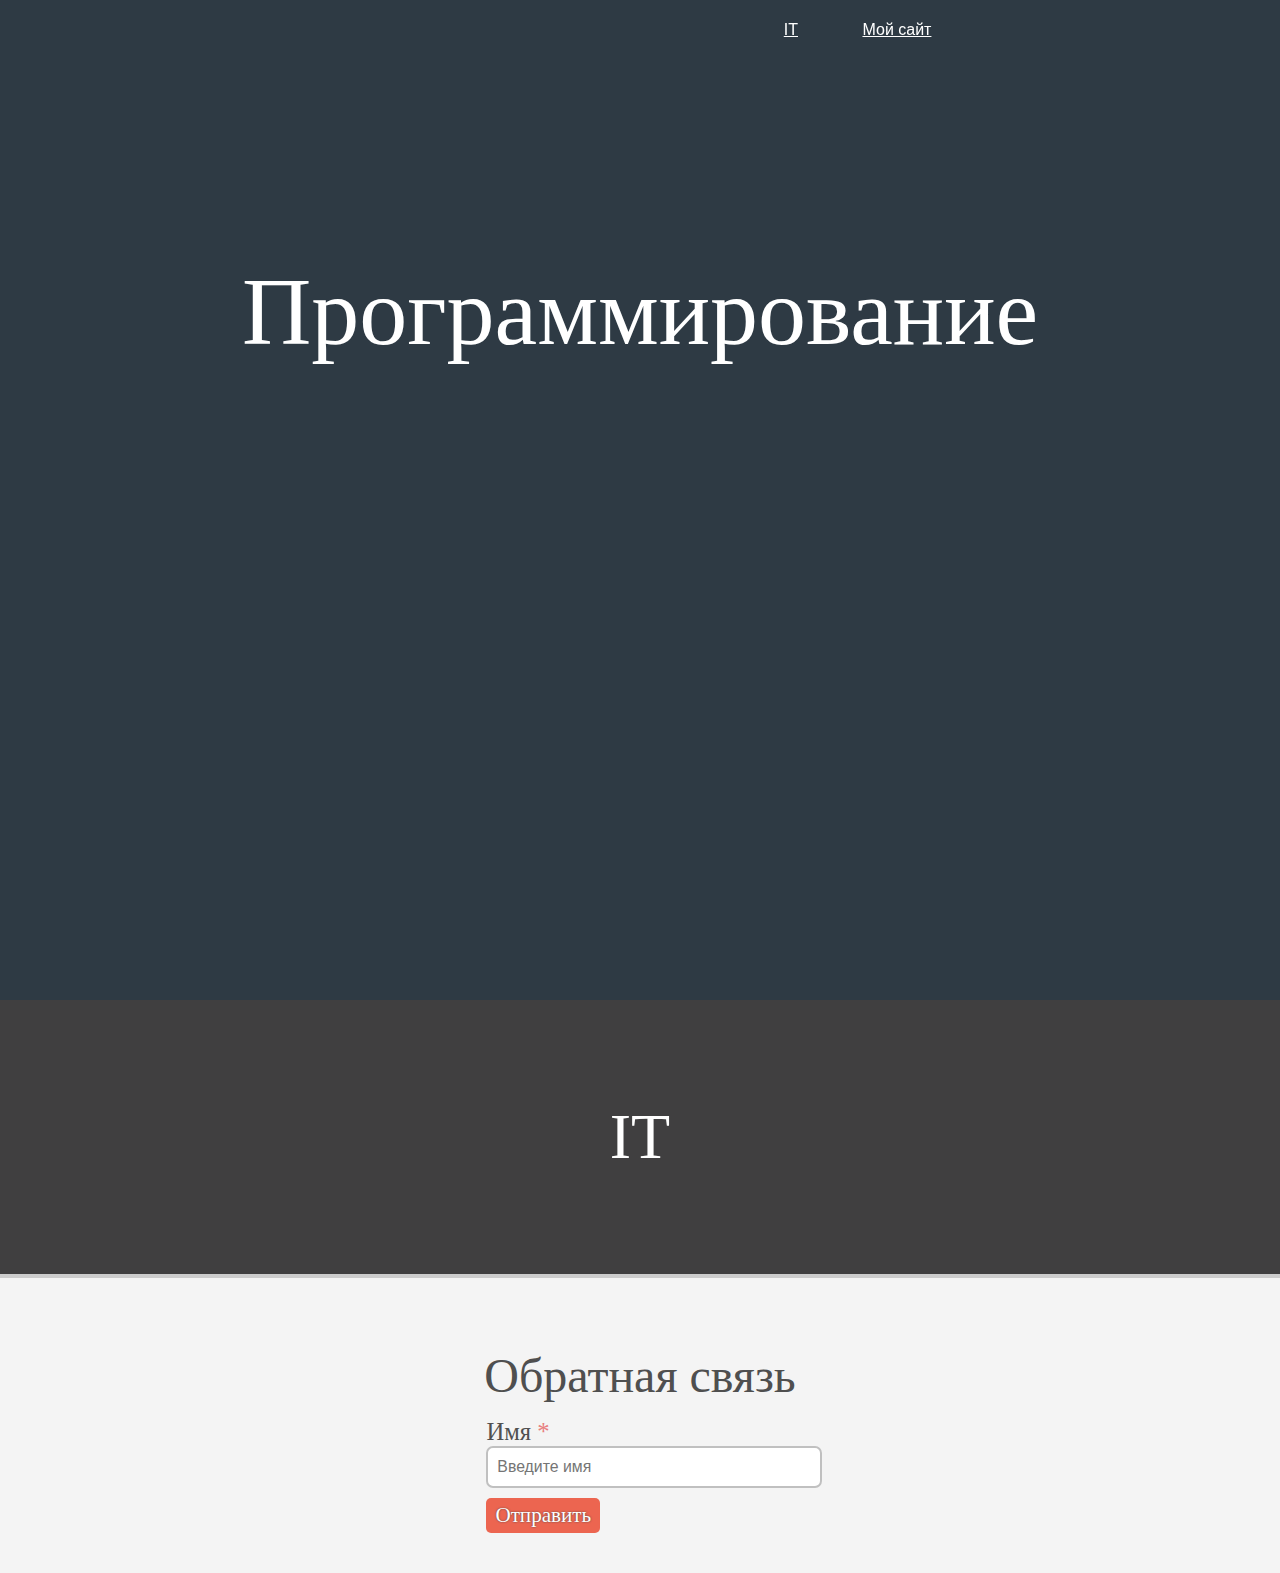
<file: index.html>
<!DOCTYPE html>
<html lang="en">
<head>
    <meta charset="UTF-8">
    <meta name="viewport" content="width=device-width, initial-scale=1.0">
    <title>prostoi sait</title>
</head>
<head>
    <link rel="stylesheet" href="css/sty.css">
</head>
<body>
    <header>
      <div id="logo" onclick="slowScroll('#top')">
      </div>
      <div id="about">
        <a href="index5.html" title="IT" onclick="slowScroll('#main')">IT</a>
        <a href="index5.html" onclick="slowScroll('#overview')" title="Мой сайт">Мой сайт</a>
      </div>
    </header>
    <div id="top">
      <h1>Программирование</h1>
    </div>
    <div id="overview">
      <h2>IT</h2>

    </div>
  
    <div id="contacts">
      <center><h5>Обратная связь</h5></center>
      <form id="form_input">
        <label for="name">Имя <span>*</span></label><br>
        <input type="text" placeholder="Введите имя" name="name" id="name"><br>
              <div id="mess_send" class="btn">Отправить</div>
      </form>
    </div>
</file>
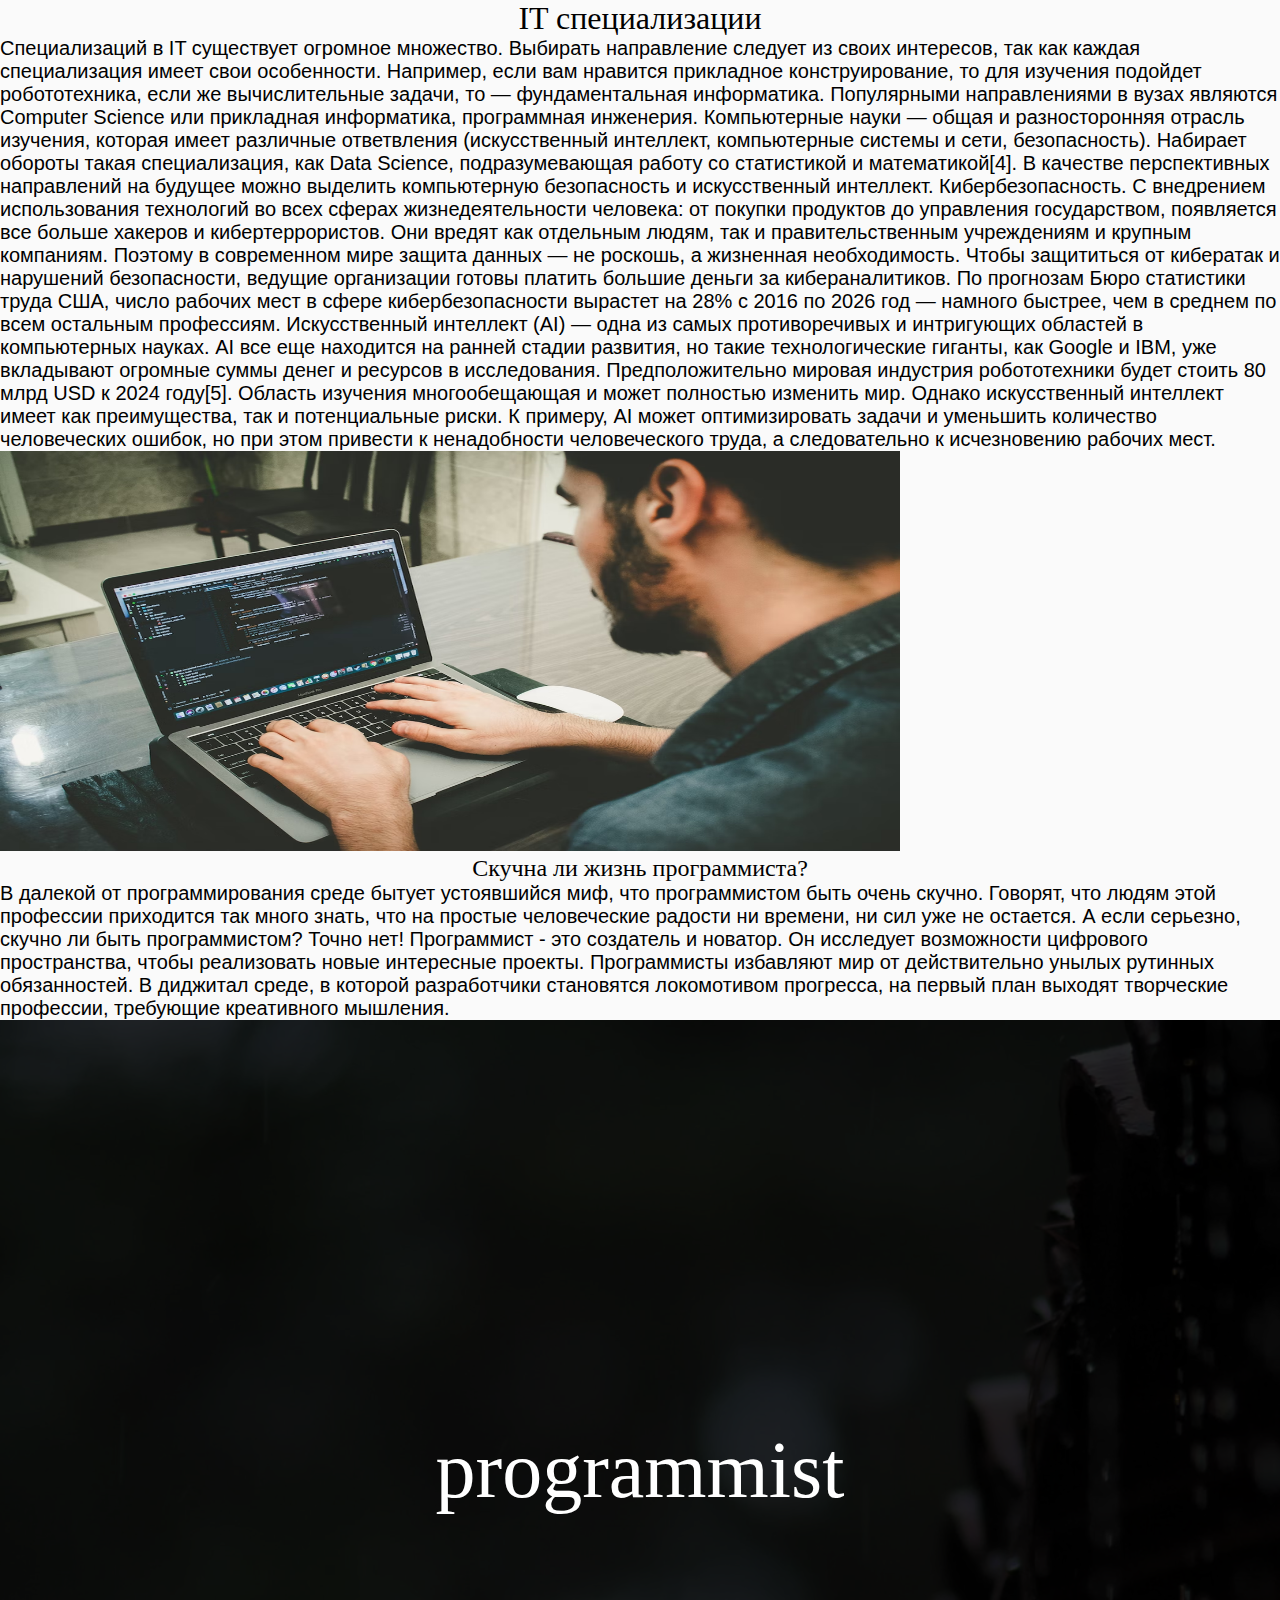
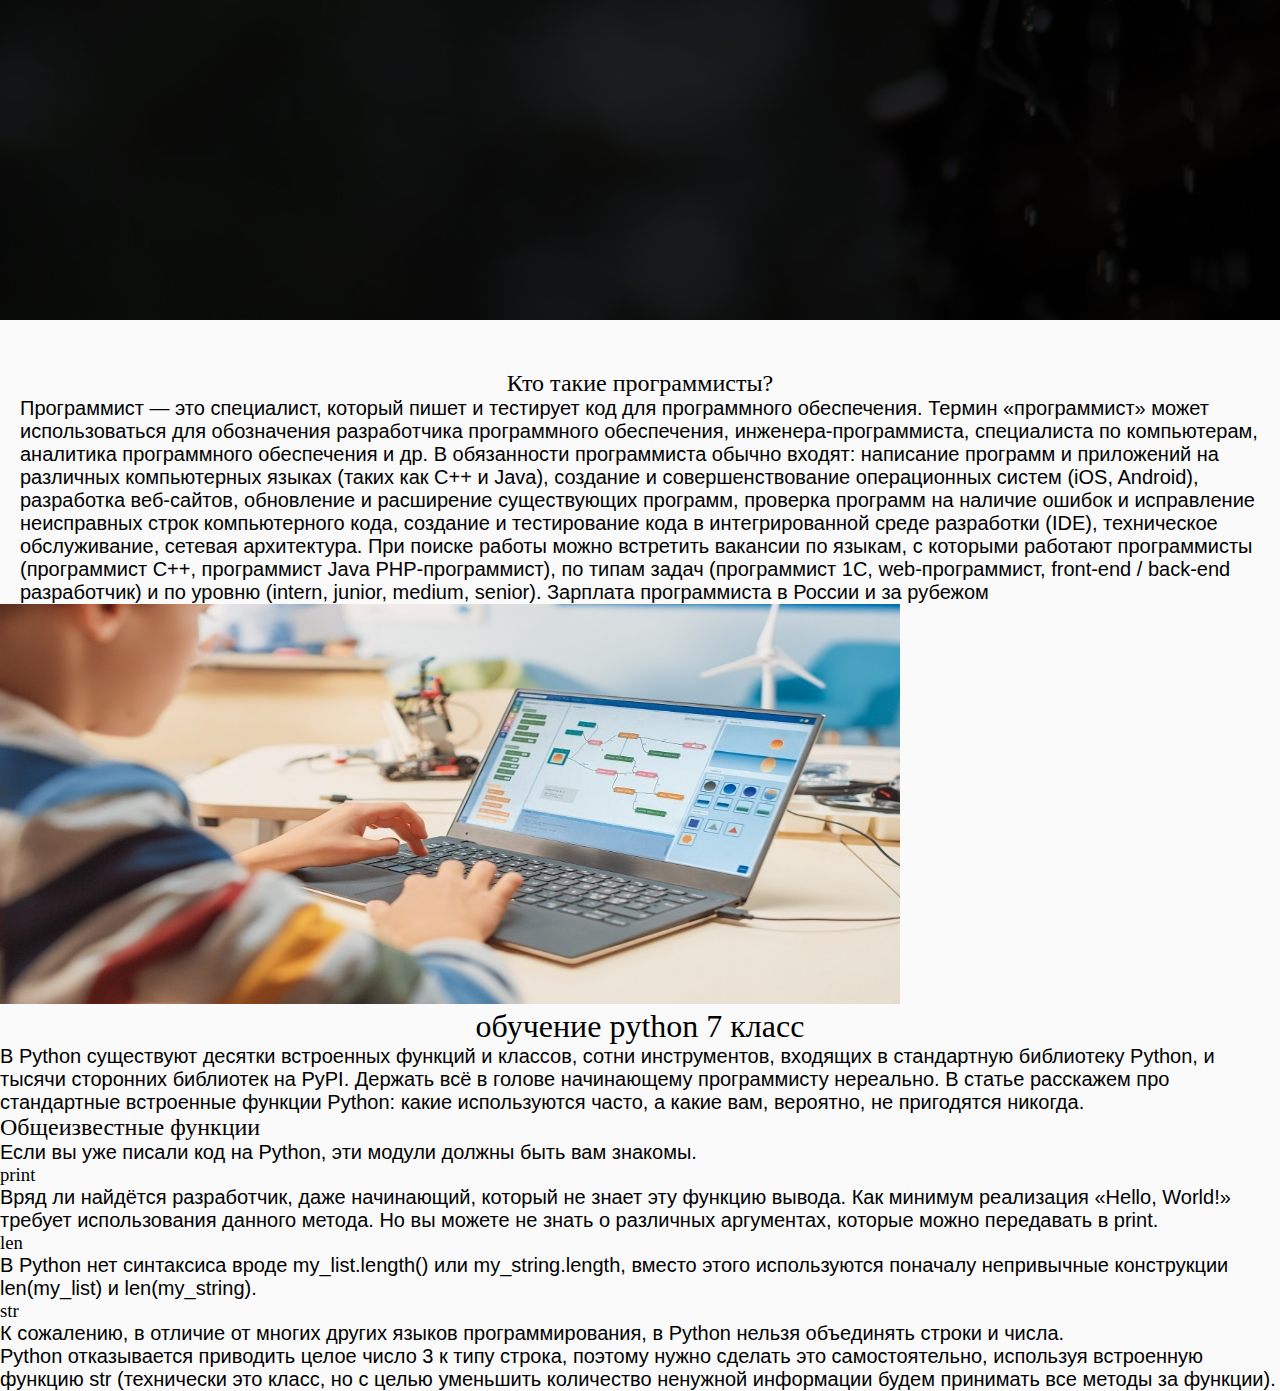
<file: index5.html>
<!DOCTYPE html>
<html lang="en">
<head>
    <meta charset="UTF-8">
    <meta name="viewport" content="width=device-width, initial-scale=1.0">
    <title>prostoi sait</title>
</head>
<head>
    <link rel="stylesheet" href="css/sty.css">
</head>
<body>
    <p><a href="images/.jpg"></a></p>
</body>
<h1 align="center">IT специализации</h1>
<p>Специализаций в IT существует огромное множество. Выбирать направление следует из своих интересов, так как каждая специализация имеет свои особенности. Например, если вам нравится прикладное конструирование, то для изучения подойдет робототехника, если же вычислительные задачи, то — фундаментальная информатика. Популярными направлениями в вузах являются Computer Science или прикладная информатика, программная инженерия. Компьютерные науки — общая и разносторонняя отрасль изучения, которая имеет различные ответвления (искусственный интеллект, компьютерные системы и сети, безопасность). Набирает обороты такая специализация, как Data Science, подразумевающая работу со статистикой и математикой[4].

    В качестве перспективных направлений на будущее можно выделить компьютерную безопасность и искусственный интеллект.
    
    Кибербезопасность. С внедрением использования технологий во всех сферах жизнедеятельности человека: от покупки продуктов до управления государством, появляется все больше хакеров и кибертеррористов. Они вредят как отдельным людям, так и правительственным учреждениям и крупным компаниям. Поэтому в современном мире защита данных — не роскошь, а жизненная необходимость. Чтобы защититься от кибератак и нарушений безопасности, ведущие организации готовы платить большие деньги за кибераналитиков. По прогнозам Бюро статистики труда США, число рабочих мест в сфере кибербезопасности вырастет на 28% с 2016 по 2026 год — намного быстрее, чем в среднем по всем остальным профессиям.
    Искусственный интеллект (AI) — одна из самых противоречивых и интригующих областей в компьютерных науках. AI все еще находится на ранней стадии развития, но такие технологические гиганты, как Google и IBM, уже вкладывают огромные суммы денег и ресурсов в исследования. Предположительно мировая индустрия робототехники будет стоить 80 млрд USD к 2024 году[5]. Область изучения многообещающая и может полностью изменить мир. Однако искусственный интеллект имеет как преимущества, так и потенциальные риски. К примеру, AI может оптимизировать задачи и уменьшить количество человеческих ошибок, но при этом привести к ненадобности человеческого труда, а следовательно к исчезновению рабочих мест.</P>
<img src="aiti.png">
<style>
    img {
        height: 450px;
        max-width: 1100px;
    }
</style>
<h2 align="center">Скучна ли жизнь программиста?</h2>
    <p>В далекой от программирования среде бытует устоявшийся миф, что программистом быть очень скучно. Говорят, что людям этой профессии приходится так много знать, что на простые человеческие радости ни времени, ни сил уже не остается.
    А если серьезно, скучно ли быть программистом? Точно нет! Программист - это создатель и новатор. Он исследует возможности цифрового пространства, чтобы реализовать новые интересные проекты. Программисты избавляют мир от действительно унылых рутинных обязанностей. В диджитал среде, в которой разработчики становятся локомотивом прогресса, на первый план выходят творческие профессии, требующие креативного мышления.
    </p>
<body>
    <div class="rain">
        <video src="rain.mp4" type="video/mp4" autoplay muted loop></video>
        <div class="effects"></div>
        <div class="effects"></div>
        <div class="rain__content">
            <h1>programmist</h1>
        </div>
    </div>
    <div class="main">
        <h2 align="center">Кто такие программисты?</h2>
        <p>Программист — это специалист, который пишет и тестирует код для программного обеспечения. Термин «программист» может использоваться для обозначения разработчика программного обеспечения, инженера-программиста, специалиста по компьютерам, аналитика программного обеспечения и др.

            В обязанности программиста обычно входят: написание программ и приложений на различных компьютерных языках (таких как C++ и Java), создание и совершенствование операционных систем (iOS, Android), разработка веб-сайтов, обновление и расширение существующих программ, проверка программ на наличие ошибок и исправление неисправных строк компьютерного кода, создание и тестирование кода в интегрированной среде разработки (IDE), техническое обслуживание, сетевая архитектура.
            
            При поиске работы можно встретить вакансии по языкам, с которыми работают программисты (программист С++, программист Java PHP-программист), по типам задач (программист 1С, web-программист, front-end / back-end разработчик) и по уровню (intern, junior, medium, senior).
            
            Зарплата программиста в России и за рубежом</p>
    </div>
<img src="shcool.jpg" alt="">
<style>
    img {
        height: 400px;
        width: 900px;
    }
</style>
<h1 align="center">обучение python 7 класс</h1>
<p>
    В Python существуют десятки встроенных функций и классов, сотни инструментов, входящих в стандартную библиотеку Python, и тысячи сторонних библиотек на PyPI. Держать всё в голове начинающему программисту нереально. В статье расскажем про стандартные встроенные функции Python: какие используются часто, а какие вам, вероятно, не пригодятся никогда.
</p>
<h2>Общеизвестные функции</h2>
<p>Если вы уже писали код на Python, эти модули должны быть вам знакомы. <br>
 </p>
 <h3>print</h3>
<p>Вряд ли найдётся разработчик, даже начинающий, который не знает эту функцию вывода. Как минимум реализация «Hello, World!» требует использования данного метода. Но вы можете не знать о различных аргументах, которые можно передавать в print.
</p>
<h3>len</h3>
<p>В Python нет синтаксиса вроде my_list.length() или my_string.length, вместо этого используются поначалу непривычные конструкции len(my_list) и len(my_string).</p>

<h3>str</h3>
<p>К сожалению, в отличие от многих других языков программирования, в Python нельзя объединять строки и числа. <br>
    Python отказывается приводить целое число 3 к типу строка, поэтому нужно сделать это самостоятельно, используя встроенную функцию str (технически это класс, но с целью уменьшить количество ненужной информации будем принимать все методы за функции).
</p>
<h3></h3>
<p></p>
<h3></h3>
<p></p>
</body>
</html>
</file>
<file: css/sty.css>
body {
  font-family: 'Popins';
  padding: 0;
  margin: 0;
}
.rain {
  height: 100vh;
  width: 100%;
  overflow: hidden;
  display: flex;
  justify-content: center;
  align-items: center;
  position: relative;
}
.rain video {
  height: 100vh;
  width: 100%;
  position: absolute;
  top: 0;
  left: 0;
  object-fit: cover;
  z-index: 1;
}
.rain__content {
  z-index: 2;
  font-size: 40px;
  color: #fff;
}
.effects {
  position:absolute;
  top: 0;
  left: 0;
  z-index: 2;
  width: 100%;
  height: 100vh;
  background-color: rgba(0,0,0,0.6);
}
.main {
  max-width: 1400px;
  margin: 0 auto;
  padding: 0 20px;
  margin-top: 50px;
}
p {
  font-size: 20px;
}
* {
    margin: 0;
    padding: 0;
    outline: none;
  }
  
  body, html {
    width: 100%;
    height: 100%;
  }
  
  body {
    background-color: #fafafa;
    font-family: Trebuchet MS, Helvetica;
  }
  
  /* Шапка сайта */
  
  header {
    width: 100%;
    padding: 10px 0.5% 0px 0.5%;
    background: transparent;
    float: left;
    position: fixed;
  }
  
  header #logo {
    color: #fff;
    cursor: pointer;
  }
  
  header #logo span {
    font-size: 1.7em;
    line-height: 45px;
    margin-left: 40px;
    font-family: 'Suez One', serif;
  }
  
  @media (min-width: 701px) {
    #logo {
      float: left;
      width: 30%;
      font-size: 1.1em;
    }
  
    #about {
      float: right;
      width: 67%;
    }
  }
  
  @media (max-width: 700px) {
    #logo {
      margin-top: 15px;
      width: 100%;
      font-size: 1.5em;
    }
  
    #about {
      float: left;
      width: 100%;
    }
  }
  
  #about {
    text-align: center;
    font-size: 1em;
    line-height: 40px;
    margin-bottom: 10px;
  }
  
  #about > a {color: #fff}
  
  #about > a:hover {
    color: #b0b0b0;
    text-decoration: underline;
  }
  
  #about > a:not(:last-child) {
    margin-right: 7%;
  }
  
  /* Стили для фиксированной шапки */
  
  .fixed {
    z-index: 5000;
    background-color: #fff;
    border-bottom: 1px solid silver;
  }
  
  header.fixed #logo {
    color: #343434;
  }
  
  .fixed #about a {color: #343434}
  .fixed #about a:hover {color: #7c7c7c}
  
  /* Главный блок на сайте */
  
  #top {
    width: 100%;
    background-image: url(https://www.lovelymockups.com/wp-content/uploads/2017/01/mackbook-on-table.jpg);
    background-blend-mode: multiply;
    background-color: #2e3a44;
    background-size: cover;
    text-align: center;
    color: #fff;
  }
  
  @media (min-width: 1001px) {
    #top {
      font-size: 3em;
      height: 1000px;
    }
  }
  
  @media (max-width: 1000px) and (min-width: 651px) {
    #top {
      font-size: 2em;
      height: 600px;
    }
  }
  
  @media (max-width: 650px) {
    #top {
      font-size: 1.3em;
      padding-top: 50%;
      height: 500px;
    }
  }
  
  @media (max-width: 450px) {
    #top {
      font-size: 0.9em;
    }
  }
  
  #top h1 {
    padding-top: 20%;
  }
  
  #top h3 {
    color: #ccc;
  }
  
  /* Блок с возможностями */
  
  #main {
    float: left;
    background-color: #f6f6f6;
    border-top: 2px solid silver;
    color: #484848;
    font-size: 1.3em;
  }
  
  @media (min-width: 1401px) {
    #main {
      padding: 100px 20%;
      width: 60%;
    }
  }
  
  @media (max-width: 1400px) {
    #main {
      padding: 100px 10%;
      width: 80%;
    }
  }
  
  @media (max-width: 700px) {
    #main div {
      width: 98%!important;
      margin-bottom: 20px;
    }
  }
  
  #main div {
    width: 48%;
    margin-right: 2%;
    float: left;
  }
  
  #main h2 {font-size: 3em}
  #main span {color: #a0a0a0}
  
  /* Блок с преимуществами */
  
  #overview {
    float: left;
    background-image: url(https://images.unsplash.com/1/work-station-straight-on-view.jpg?ixlib=rb-0.3.5&s=d055e15d0b8fd2de7295b726274d312b&dpr=1&auto=format&fit=crop&w=1000&q=80&cs=tinysrgb);
  
    background-blend-mode: multiply;
    background-color: #403f40;
    background-size: cover;
    background-attachment: fixed;
  
    padding: 100px 0;
    width: 100%;
    text-align: center;
    color: #fff;
  }
  
  #overview h2 {font-size: 4em}
  #overview h4 {color: #ccc; font-size: 1.5em}
  
  @media (min-width: 561px) {
    #overview h2 {font-size: 4em}
  }
  
  @media (max-width: 560px) {
    #overview h2 {font-size: 2em}
  }
  
  #overview .img {
    float: left;
    width: 30%;
    margin-right: 5%;
    margin-top: 50px;
  }
  
  #overview .img:nth-child(odd) {
    margin-left: 18%;
  }
  
  #overview img {
    background: #fafafa;
    padding: 5px;
    border: 2px solid silver;
    float: left;
    width: 100%;
    max-width: 500px;
  }
  
  #overview span {
    float: left;
    width: 100%;
    font-size: 2em;
    margin-top: 10px;
  }
  
  @media (max-width: 700px) {
    #overview .img {
      width: 80%!important;
      margin-right: 0!important;
      margin-left: 10%!important;
    }
  }
  
  /* Блок с контактами */
  #contacts {
    width: 100%;
    float: left;
    padding-bottom: 40px;
    padding-top: 70px;
    border-top: 4px solid #ccc;
    background: #f4f4f4;
  }
  
  h1, h2, h3, h4, h5 {
    font-family: 'Roboto Slab', serif;
    font-weight: lighter;
  }
  
  #contacts h5 {font-size: 3em; color: #4f4f4f}
  
  #form_input {
    margin-top: 15px;
    font-size: 1.1em;
  }
  
  @media (min-width: 1051px) {
    #form_input {
      width: 35%;
      margin-left: 38%;
    }
  }
  
  @media (max-width: 1050px) {
    #form_input {
      width: 90%;
      margin-left: 10%;
    }
  }
  
  #form_input label {
    color: #505050;
    cursor: pointer;
    font-size: 1.4em;
    font-family: 'Roboto Slab', serif;
  }
  
  #form_input label > span {
    color: #e87e7e;
  }
  
  #form_input input,#form_input textarea {
    margin-bottom: 10px;
    width: 70%;
    padding: 10px 2%;
    border-radius: 7px;
    border: 2px solid silver;
    font-size: 0.9em;
    color: #4a4a4a;
  }
  
  #form_input input:focus, #form_input textarea:focus {
    border-color: #333;
  }
  
  .btn {
    float: left;
    border-radius: 5px;
    padding: 5px 9px;
    font-size: 1.2em;
    background-color: #ec6550;
    text-shadow: #454545 0 0 2px;
    cursor: pointer;
    color: white;
    font-family: 'Roboto Slab', serif;
  }
  
  .btn:hover {
    background-color: #c15443;
  }
  
  /* Вопросы и ответы */
  
  #faq {
    background-color: #fff;
    border-top: 2px dashed #e4e3e3;
    width: 100%;
    float: left;
    padding-top: 70px;
    padding-bottom: 70px;
  }
  
  @media (min-width: 801px) {
    #faq div {
      width: 25%;
      margin-left: 6%;
      float: left;
    }
  }
  
  @media (max-width: 800px) {
    #faq div {
      width: 80%;
      margin-left: 10%;
      float: left;
    }
  }
  
  #faq .title {
    font-weight: lighter;
    color: #a3a0ad;
    margin-bottom: 20px;
    font-size: 2.2em;
  }
  
  #faq .heading {
    color: #7d7d7d;
    font-size: 1.3em;
    font-weight: bold;
  }
  
  #faq p {
    font-family: Arimo, Helvetica, sans-serif;
    -webkit-font-smoothing: antialiased;
    color: #4a4a4a;
    font-size: 0.95em;
    margin-bottom: 40px;
  }
</file>
